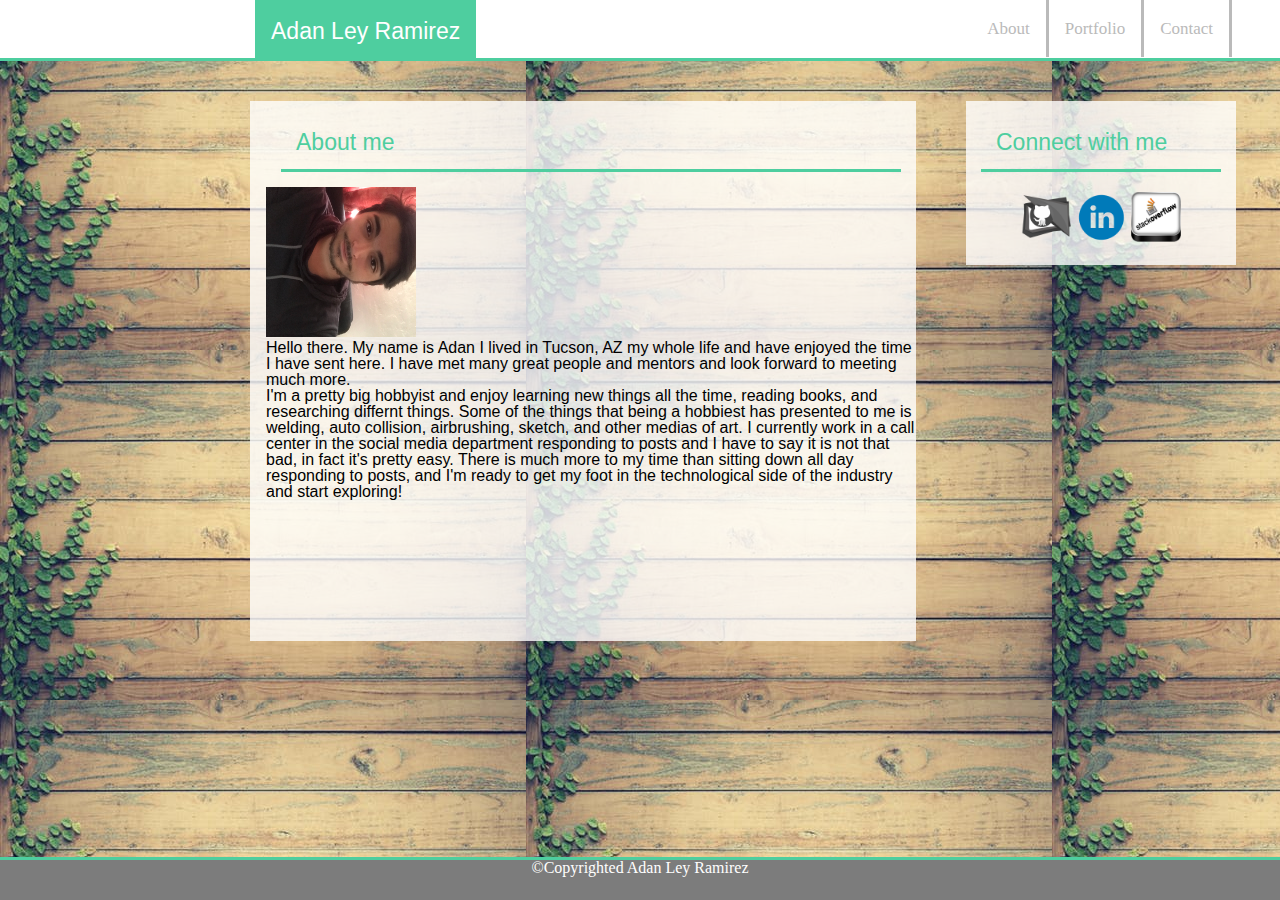
<file: index.html>
<!DOCTYPE html>
<html>
<head>
	<title>About me</title>
	<link rel="stylesheet" type="text/css" href="assets/css/reset.css">
	<link rel="stylesheet" type="text/css" href="assets/css/style.css">
</head>
<body>
	<div class="nav clearfix">
		<ul>
			<li><a class="active" id="name" href="#">Adan Ley Ramirez</a>
				<li><a href="index.html">About</a></li>
				<li><a href="portfolio.html">Portfolio</a></li>
				<li id="contact"><a href="contacts.html">Contact</a></li>
			</ul>
		</div>
		<div class="container">
			<div class="section" style="padding-left:16px">
				<h2 class="me">About me</h2>
				<div class="profile clearfix">
					<img src="assets/images/me.jpg" id="me" alt="Me">
					<p>Hello there. My name is Adan I lived in Tucson, AZ my whole life and have enjoyed the time I have sent here. I have met many great people and mentors and look forward to meeting much more.</p>
					<p>I'm a pretty big hobbyist and enjoy learning new things all the time, reading books, and researching differnt things. Some of the things that being a hobbiest has presented to me is welding, auto collision, airbrushing, sketch, and other medias of art. I currently work in a call center in the social media department responding to posts and I have to say it is not that bad, in fact it's pretty easy. There is much more to my time than sitting down all day responding to posts, and I'm ready to get my foot in the technological side of the industry and start exploring!</p>
				</div>
			</div>
			<div class="aside">
				<div class="connect">
					<h2> Connect with me </h2>
				</div>
				<div class="icon">
					<a href="https://github.com/aleyramirez" target="blank"><img src="assets/images/Github.png" alt="Github"></a>
					<a href="https://www.linkedin.com/feed/" target="blank"><img src="assets/images/linkedin.png" alt="linkedin"></a>
					<a href="https://stackoverflow.com/users/story/9271821" target="blank"><img src="assets/images/stackoverflow.png" alt="stackoverflow"></a>
				</div>
				
			</div>
		</div>
		<div class="footer">
			<footer>&#169Copyrighted Adan Ley Ramirez</footer>
		</div>
	</body>
	</html>
</file>
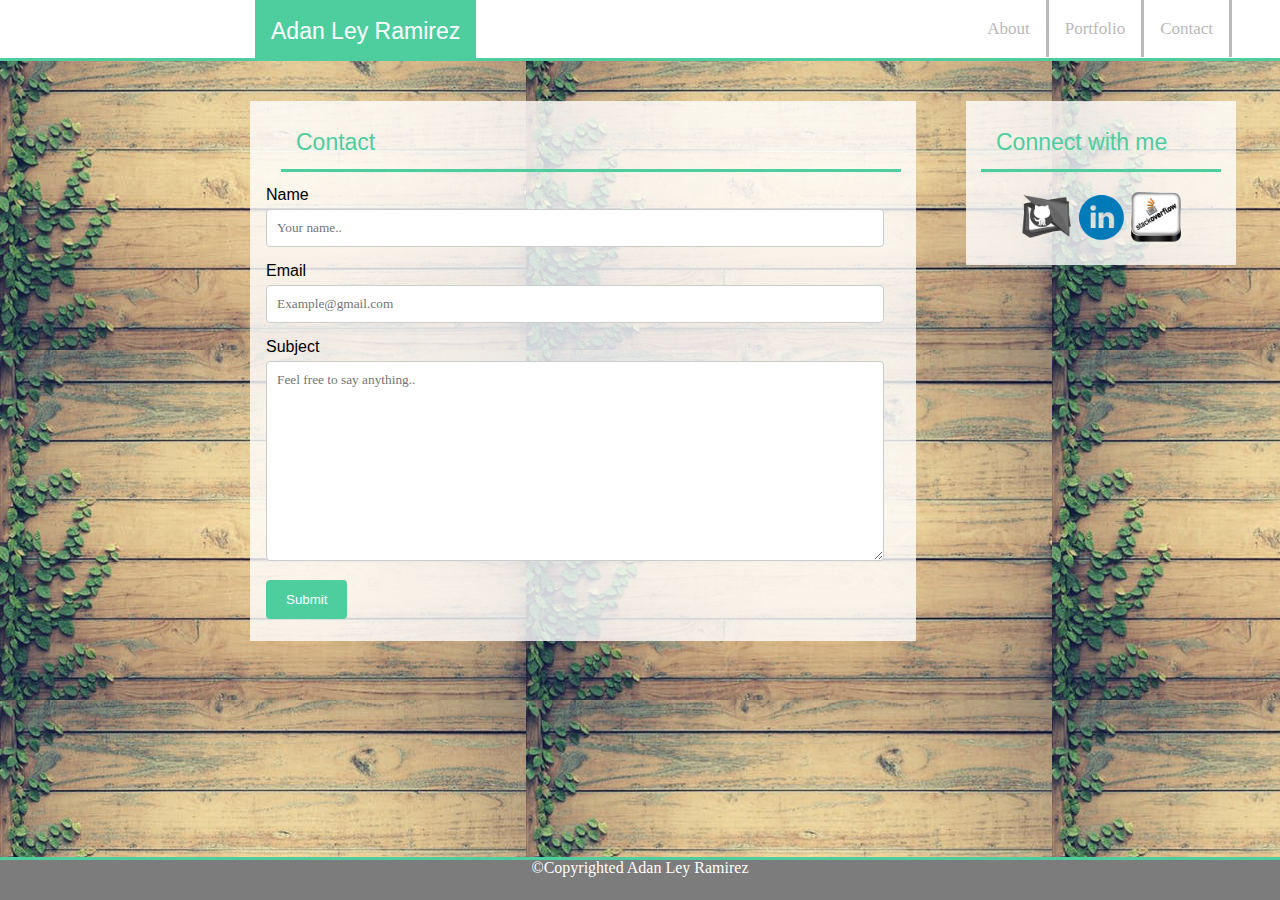
<file: contacts.html>
<!DOCTYPE html>
<html>
<head>
	<title>About me</title>
	<link rel="stylesheet" type="text/css" href="assets/css/reset.css">
	<link rel="stylesheet" type="text/css" href="assets/css/style.css">
</head>
<body>
	<div class="nav clearfix">
		<ul>
			<li><a class="active" id="name" href="#">Adan Ley Ramirez</a>
				<li><a href="index.html">About</a></li>
				<li><a href="portfolio.html">Portfolio</a></li>
				<li id="contact"><a href="contacts.html">Contact</a></li>
			</ul>
		</div>
		<div class="container">
			<div class="section" style="padding-left:16px">
				<h2 class="me">Contact</h2>
				<div class="profile clearfix">
					<div class="container">
						<form>
							<label for="name">Name</label>
							<input type="text" name="firstname" placeholder="Your name..">

							<label for="Email">Email</label>
							<input type="text" name="Email" placeholder="Example@gmail.com">

							<label for="subject">Subject</label>
							<textarea placeholder="Feel free to say anything.." style="height:200px"></textarea>

							<input id="button" type="submit" value="Submit">
						</form>
					</div>
				</div>
			</div>
			<div class="aside">
				<div class="connect">
					<h2> Connect with me </h2>
				</div>
				<div class="icon">
					<a href="https://github.com/aleyramirez" target="blank"><img src="assets/images/Github.png" alt="Github"></a>
					<a href="https://www.linkedin.com/feed/" target="blank"><img src="assets/images/linkedin.png" alt="linkedin"></a>
					<a href="https://stackoverflow.com/users/story/9271821" target="blank"><img src="assets/images/stackoverflow.png" alt="stackoverflow"></a>
				</div>
				
			</div>
		</div>
		<div class="footer">
			<footer>&#169Copyrighted Adan Ley Ramirez</footer>
		</div>
	</body>
	</html>
</file>
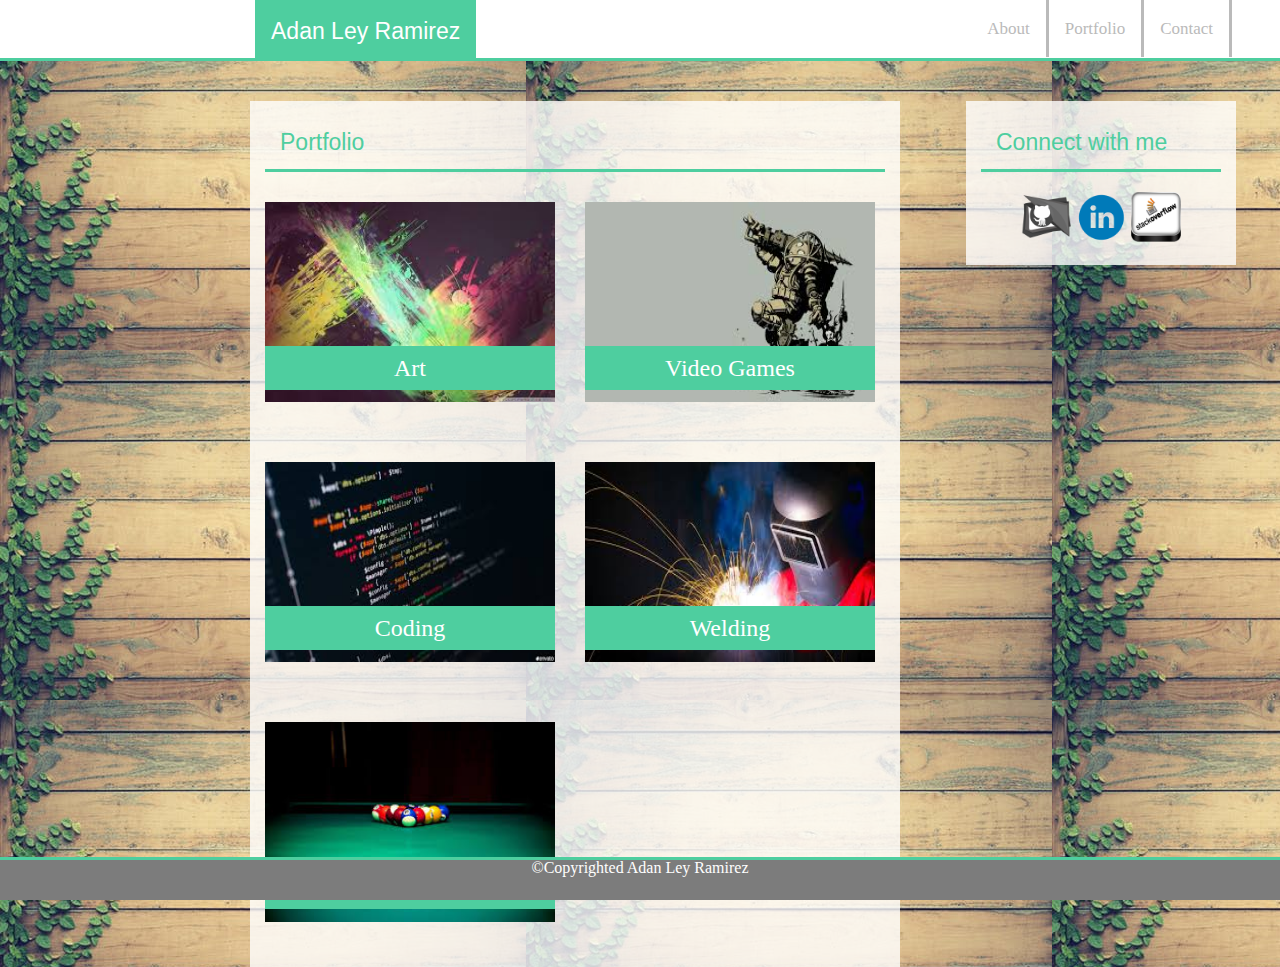
<file: portfolio.html>
<!DOCTYPE html>
<html>
<head>
	<title>About me</title>
	<link rel="stylesheet" type="text/css" href="assets/css/reset.css">
	<link rel="stylesheet" type="text/css" href="assets/css/style.css">
</head>
<body>
	<div class="nav clearfix">
		<!-- Navigation bar -->
		<ul>
			<li><a class="active" id="name" href="#">Adan Ley Ramirez</a>
				<li><a href="index.html">About</a></li>
				<li><a href="portfolio.html">Portfolio</a></li>
				<li id="contact"><a href="contacts.html">Contact</a></li>
			</ul>
		</div>
		
		<div class="footer">
			<footer>&#169Copyrighted Adan Ley Ramirez</footer>
		</div>

		<!-- Portfolio container -->
		
		<div class="portfolio_container">
			<div class="portfolio_header">
				<h2 class="me">Portfolio</h2>
			</div>
			<div class="portfolio_body">
				<img src="assets/images/art.jpg" alt="Art" class="portfolio_img">
				<p class="portfolio_subtext1">Art</p>
				<img src="assets/images/video_game.jpg" alt="Games" class="portfolio_img"><p class="portfolio_subtext2">Video Games</p>
				<img src="assets/images/code.jpg" alt="Code" class="portfolio_img">
				<p class="portfolio_subtext3">Coding</p>
				<img src="assets/images/weld.jpg" alt="Weld" class="portfolio_img">
				<p class="portfolio_subtext5">Welding</p>
				<img src="assets/images/sports.jpg" alt="Sports" class="portfolio_img">
				<p class="portfolio_subtext6">Sports</p>
			</div>
		</div>
		<div class="aside">
				<div class="connect">
					<h2> Connect with me </h2>
				</div>
				<div class="icon">
					<a href="https://github.com/aleyramirez" target="blank"><img src="assets/images/Github.png" alt="Github"></a>
					<a href="https://www.linkedin.com/feed/" target="blank"><img src="assets/images/linkedin.png" alt="linkedin"></a>
					<a href="https://stackoverflow.com/users/story/9271821" target="blank"><img src="assets/images/stackoverflow.png" alt="stackoverflow"></a>
				</div>
			</div>
	</body>
	</html>
</file>
<file: assets/css/style.css>
/* About CSS style */

.aside { 
	position: absolute;
	right: -16px;
	width: 270px;
	margin: 40px;
	background: rgba(255, 255, 255, 0.8);
	font-size: 20px;
	font-color: #4ece9f;
}
.section {  
	font-family: 'Arial', 'Helvetica Neue', Helvetica, sans-serif;
	position: absolute;
	left: 210px;
	float: left;
	height: 500px;
	width: 650px;
	background: rgba(255, 255, 255, 0.8);
	margin: 40px;
	padding-bottom: 40px;
}
.clearfix::after {
	content: "";
	clear: both;
	display: table;
}
.nav {
	border-bottom: solid 3px #4ece9f;
	overflow: auto;
	width: 1500px;
	height: 58px;
	overflow: hidden;
	background-color: white;
}
.nav a {
	display: inline;
	border-right: solid #bababa; 
	float: left;
	color: #bababa;
	text-align: center;
	padding: 20px 16px;
	text-decoration: none;
	font-size: 17px; 
}
.nav a:hover {
	background-color: #ddd;
	color: black;
}
.nav a.active {
	margin-left: 17%;
	margin-right: 33%;
	background-color: #4ece9f;
	border-right: none;
	color: white;
}
#name { 
	font-family: 'Arial', 'Helvetica Neue', Helvetica, sans-serif;
	font-size: 23px;
}
.me, .connect {
	font-family: 'Arial', 'Helvetica Neue', Helvetica, sans-serif;
	font-size: 23px;
	margin: 15px;
	padding: 15px;
	border-bottom: solid 3px #4ece9f;;
}
#contact{
	border-right: none;
}
.icon {
	margin: 20px;
	text-align: center;
}
.profile{
	display: inline;
	float: left;
}
#me {
	transform: rotate(90deg);
	height: 150px;
	width: 150px;
}
footer {
	position: fixed;
	height: 40px;
	left: 0;
	bottom: 0;
	width: 100%;
	background-color: #7c7c7c;
	color: white;
	text-align: center;
	border-top: solid 3px #4ece9f;
}
h2 {
	color: #4ece9f;
}

body { 
	position: relative;
	background-image: url(../images/wooden.jpeg);
	background-repeat: repeat;
	height: 100%;
	width: 1260px;
	margin: 0;
}
img {
	height: 50px;
	width: 50px;
}
/* Portfolio CSS style */

.portfolio_container {
	font-family: 'Arial', 'Helvetica Neue', Helvetica, sans-serif;
	position: absolute;
	left: 210px;
	float: left;
	height: auto;
	width: 650px;
	background: rgba(255, 255, 255, 0.8);
	margin: 40px;	
	z-index: -1;
}
.portfolio_img {
	display: inline;
	float: left;
	margin: 15px;
	width: 290px;
	height: 200px;
	border:0px;
	padding-bottom: 30px;	
	position: relative;
}
.portfolio_subtext1 {
	position: absolute;
    top: 245px;
    left: 15px;
    font-size: 150%;
    padding: 10px 0px;
    color: #ffffff;
    font-family: 'Georgia', Times, Times New Roman, serif;
    background-color: #4ece9f;
    width: 290px;
    text-align: center;
}
.portfolio_subtext2 {
	position: absolute;
    top: 245px;
    right: 25px;
    font-size: 150%;
    padding: 10px 0px;
    color: #ffffff;
    font-family: 'Georgia', Times, Times New Roman, serif;
    background-color: #4ece9f;
    width: 290px;
    text-align: center;
}
.portfolio_subtext3 {
	position: absolute;
    top: 505px;
    left: 15px;
    font-size: 150%;
    padding: 10px 0px;
    color: #ffffff;
    font-family: 'Georgia', Times, Times New Roman, serif;
    background-color: #4ece9f;
    width: 290px;
    text-align: center;
}
.portfolio_subtext4 {
	position: absolute;
    top: 245px;
    right: 25px;
    font-size: 150%;
    padding: 10px 0px;
    color: #ffffff;
    font-family: 'Georgia', Times, Times New Roman, serif;
    background-color: #4ece9f;
    width: 290px;
    text-align: center;
}
.portfolio_subtext5 {
	position: absolute;
    top: 505px;
    right: 25px;
    font-size: 150%;
    padding: 10px 0px;
    color: #ffffff;
    font-family: 'Georgia', Times, Times New Roman, serif;
    background-color: #4ece9f;
    width: 290px;
    text-align: center;
}
.portfolio_subtext6 {
	position: absolute;
    top: 764px;
    left: 15px;
    font-size: 150%;
    padding: 10px 0px;
    color: #ffffff;
    font-family: 'Georgia', Times, Times New Roman, serif;
    background-color: #4ece9f;
    width: 290px;
    text-align: center;
}
.aside_connect {

}

/* Contact CSS style*/
		/* form style*/
form {
	display: block;
	margin-top: 0em;
}
input[type=text], select, textarea {
	font-family: 'Georgia', Times, Times New Roman, serif;
    width: 95%;
    padding: 10px;
    border: 1px solid #ccc;
    border-radius: 4px;
    box-sizing: border-box;
    margin-top: 6px;
    margin-bottom: 16px;
    resize: vertical;
}

input[type=submit] {
    background-color: #4CAF50;
    color: white;
    padding: 12px 20px;
    border: none;
    border-radius: 4px;
    cursor: pointer;
}

input[type=submit]:hover {
    background-color: #4ece9f;
}

#button {
	background-color: #4ece9f;
}

@media screen and (max-width: 640px) {
	li	{
		display: block;
		width: 100%;
		height: 50px;
   };
   .footer {
	font-size: 50px;
   }
};


@media  screen and (max-width: 768px) {
	 {
	}
 };
 

 @media  screen and (max-width: 980px) {
	li  {
 
	 }
 };
</file>
